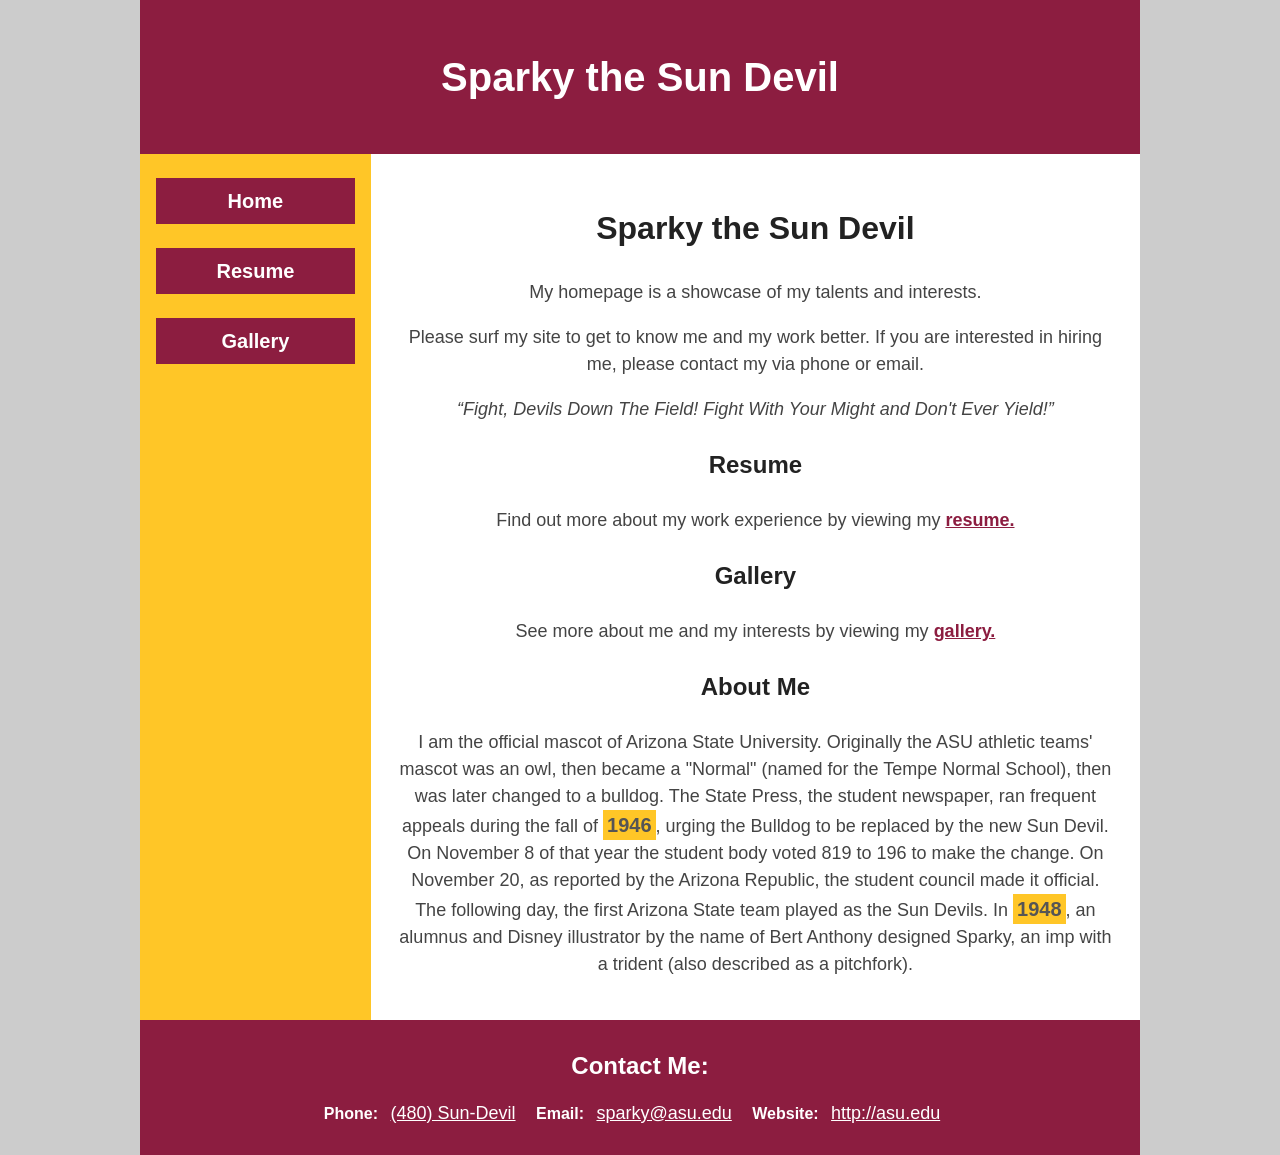
<file: index.html>
<!DOCTYPE html>
<html lang="en">
	<head>
		<meta charset="UTF-8">
		<meta name="author" content="Kait Murray">
		<link rel="stylesheet" href="murray_sparky_style.css">
		<title>Sparky the Sun Devil</title>		
	</head>

	<body>
	
		<header>
			<h1>Sparky the Sun Devil</h1>
		</header>

		<div id="grid-container">
			<nav>
				<ul>
					<li><a href="index.html">Home</a></li>
					<li><a href="resume.html">Resume</a></li>
					<li><a href="gallery.html">Gallery</a></li>
				</ul>
			</nav>

			<main>
				<h2>Sparky the Sun Devil</h2>
				<p>My homepage is a showcase of my talents and interests.</p>
				<p>Please surf my site to get to know me and my work better. If you are interested in hiring me, please contact my via phone or email. </p>
				<q>Fight, Devils Down The Field! Fight With Your Might and Don't Ever Yield!</q>

				<section>
					<h3>Resume</h3>
					<p>Find out more about my work experience by viewing my <a href="http://asu.edu">resume.</a></p>
				</section>

				<section>
					<h3>Gallery</h3>
					<p>See more about me and my interests by viewing my <a href="http://asu.edu">gallery.</a></p>
				</section>

				<section>
					<h3>About Me</h3>
					<p>I am the official mascot of Arizona State University. Originally the ASU athletic teams' mascot was an owl, then became a "Normal" (named for the Tempe Normal School), then was later changed to a bulldog. The State Press, the student newspaper, ran frequent appeals during the fall of <span class="year">1946</span>, urging the Bulldog to be replaced by the new Sun Devil. On November 8 of that year the student body voted 819 to 196 to make the change. On November 20, as reported by the Arizona Republic, the student council made it official. The following day, the first Arizona State team played as the Sun Devils. In <span class="year">1948</span>, an alumnus and Disney illustrator by the name of Bert Anthony designed Sparky, an imp with a trident (also described as a pitchfork).</p>
				</section>
			</main>
		</div>	

		<footer>
			<section>
				<h2>Contact Me:</h2>
				<address>
					Phone: <a href="tel:4805555555">(480) Sun-Devil</a>
					Email: <a href="mailto:sparky@asu.edu">sparky@asu.edu</a>
					Website: <a href="http://asu.edu">http://asu.edu</a>
				</address>
			</section>
		</footer>

	</body>
</html>
</file>
<file: murray_sparky_style.css>
* {
    font-family: arial, verdana, sans-serif;
    font-size: 18px;
    line-height: 1.5;
    box-sizing: border-box;
}

body {
    margin: 0%;
    padding: 0%;
    background-color: #ccc;
    color: #222;
}

header, footer, div {
    width: 1000px;
    text-align: center;
    margin-top: 0%;
    margin-bottom: 0%;
    margin-left: auto;
    margin-right: auto;
}

header, footer {
    background-color: #8c1d40;
    color: #fff;
    padding: 20px;
    text-align: center;
}

h1 {
    font-size: 40px;
}

h2 {
    font-size: 32px;
}

h3 {
    font-size: 24px;
}

#grid-container {
    display: grid;
    grid-template-columns: 1.5fr 5fr;
}

nav {
    background-color: #ffc627;
}

nav ul {
    padding-left: 0%;
}

nav li {
    list-style: none;
}

nav a {
    display: block;
    background-color: #8c1d40;
    color: #fff;
    padding: 8px;
    text-align: center;
    margin-top: 24px;
    margin-bottom: 24px;
    margin-left: 16px;
    margin-right: 16px;
    text-decoration: none;
    font-weight: bold;
    font-size: 20px;
}

nav a:hover {
    background-color: #fff;
    color: #8c1d40;
    padding: 4px;
}

main {
    background-color: #fff;
    padding: 24px;
}

main a {
    color: #8c1d40;
    font-weight: bold;
}

main a:hover {
    background-color: #8c1d40;
    color: #fff;
    padding: 4px;
}

p, q {
    color: #444;
}

q {
    font-style: italic;
}

.year {
    background-color: #ffc627;
    color: #555;
    padding: 4px;
    font-size: 20px;
    font-weight: bold;
}

footer h2 {
    font-size: 24px;
    margin: 8px;
}

address {
    font-style: normal;
    font-weight: bold;
    font-size: 16px;
}

footer a {
    color: #fff;
    display: inline-block;
    padding-top: 8px;
    padding-right: 16px;
    padding-left: 8px;
    padding-bottom: 8px;
    font-weight: normal;
}

footer a:hover {
    color: #ffc627;
}
</file>
